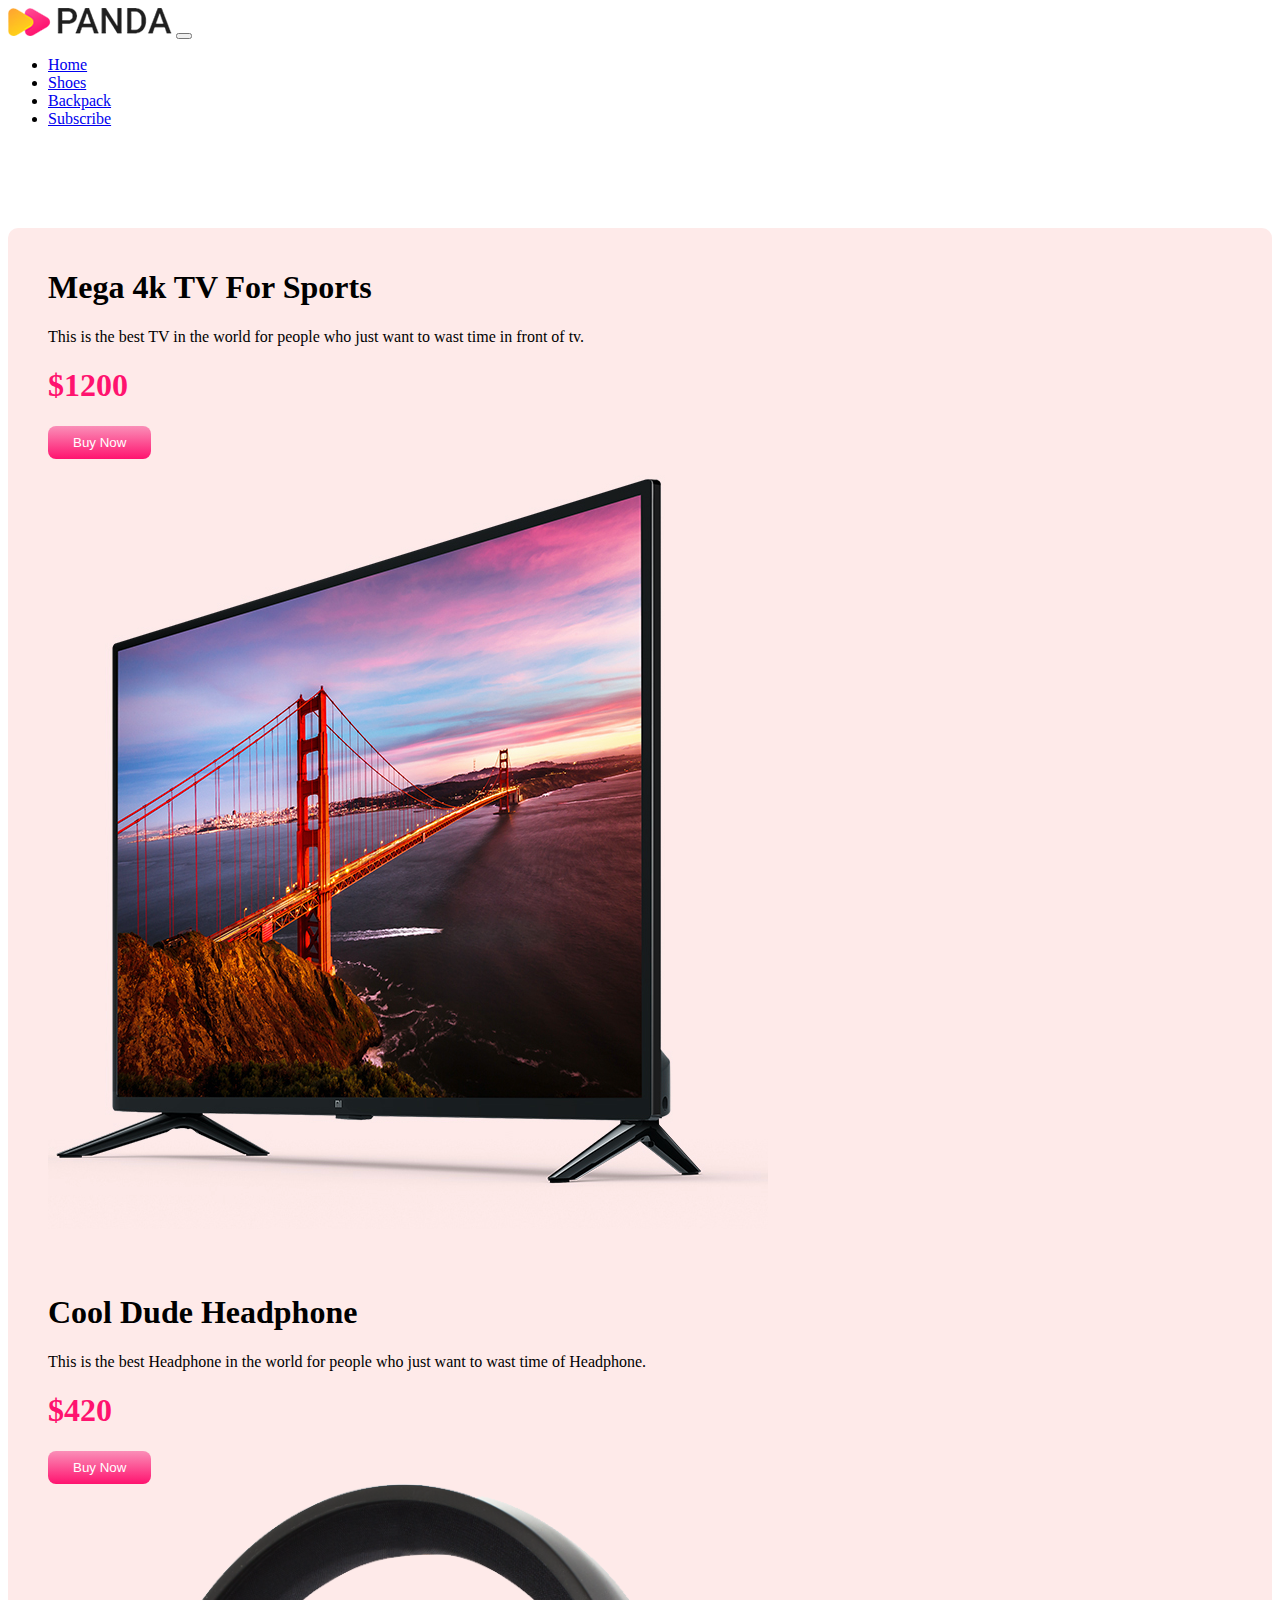
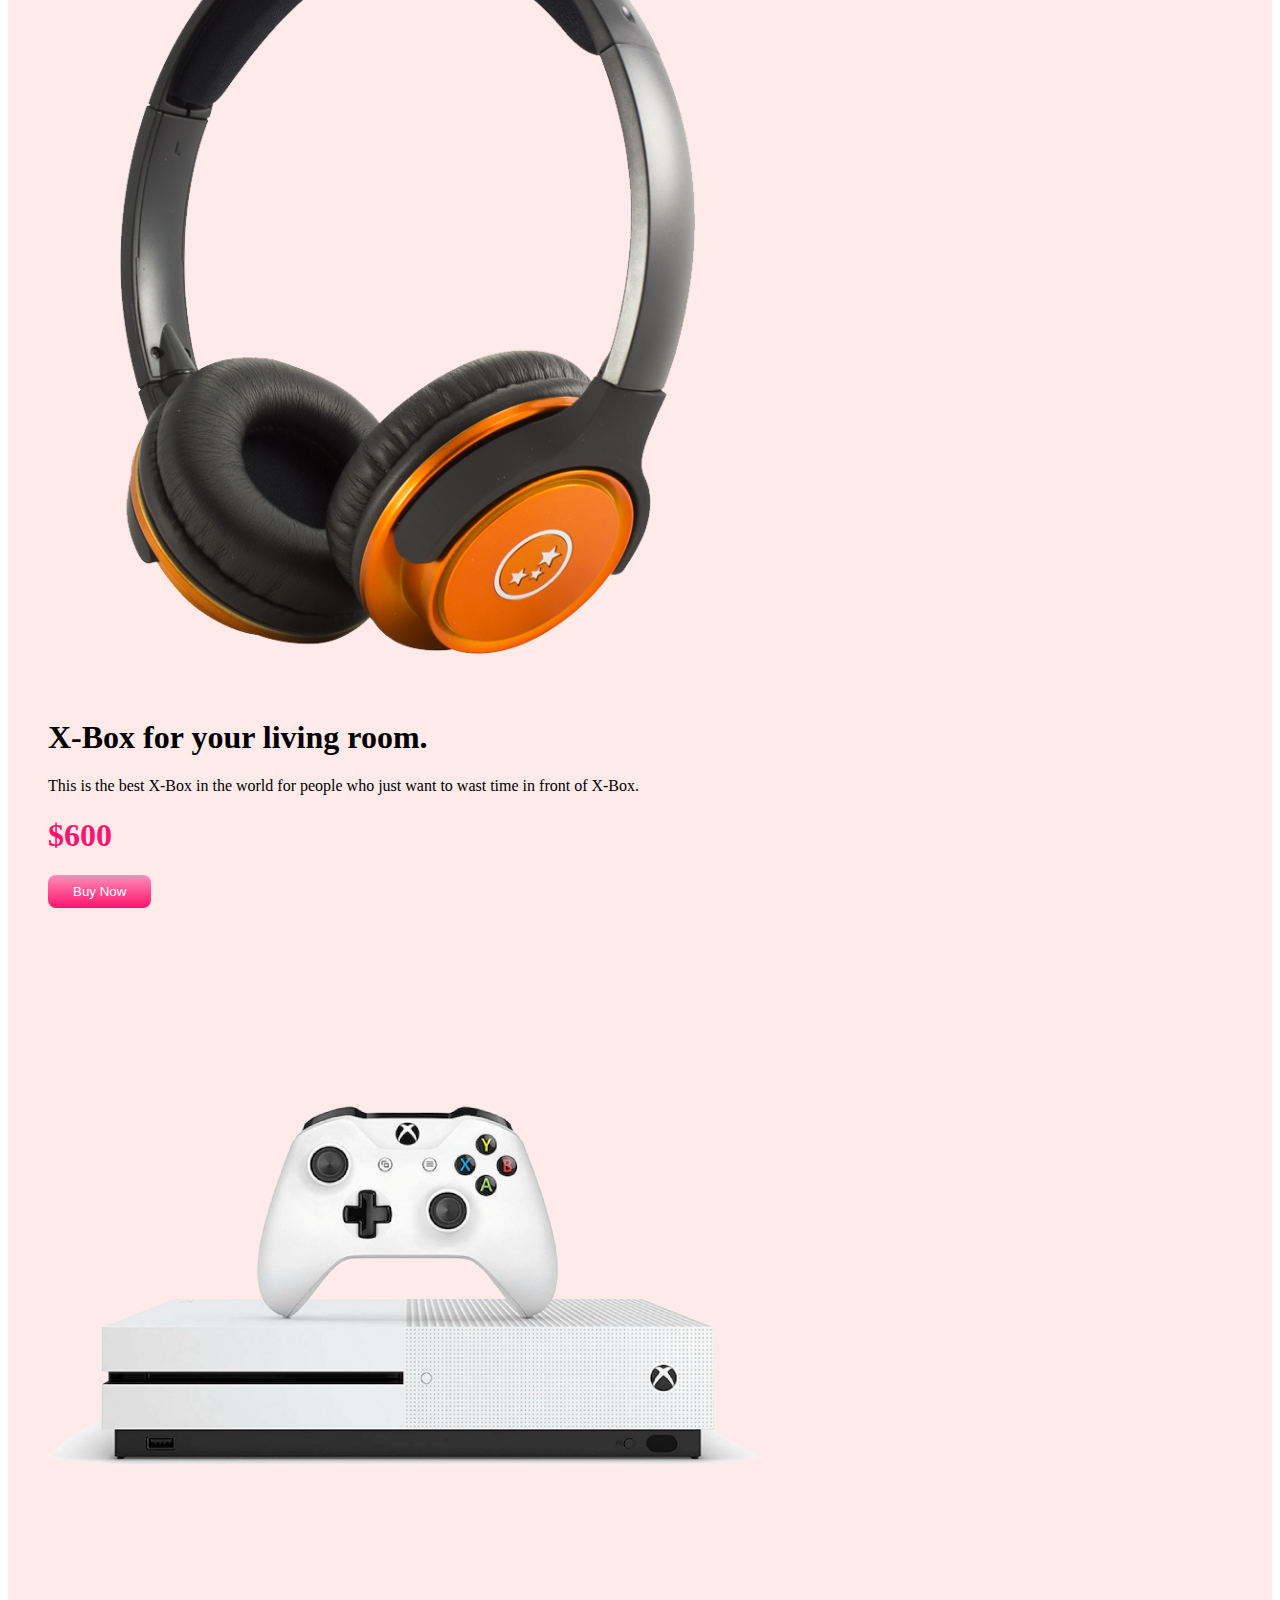
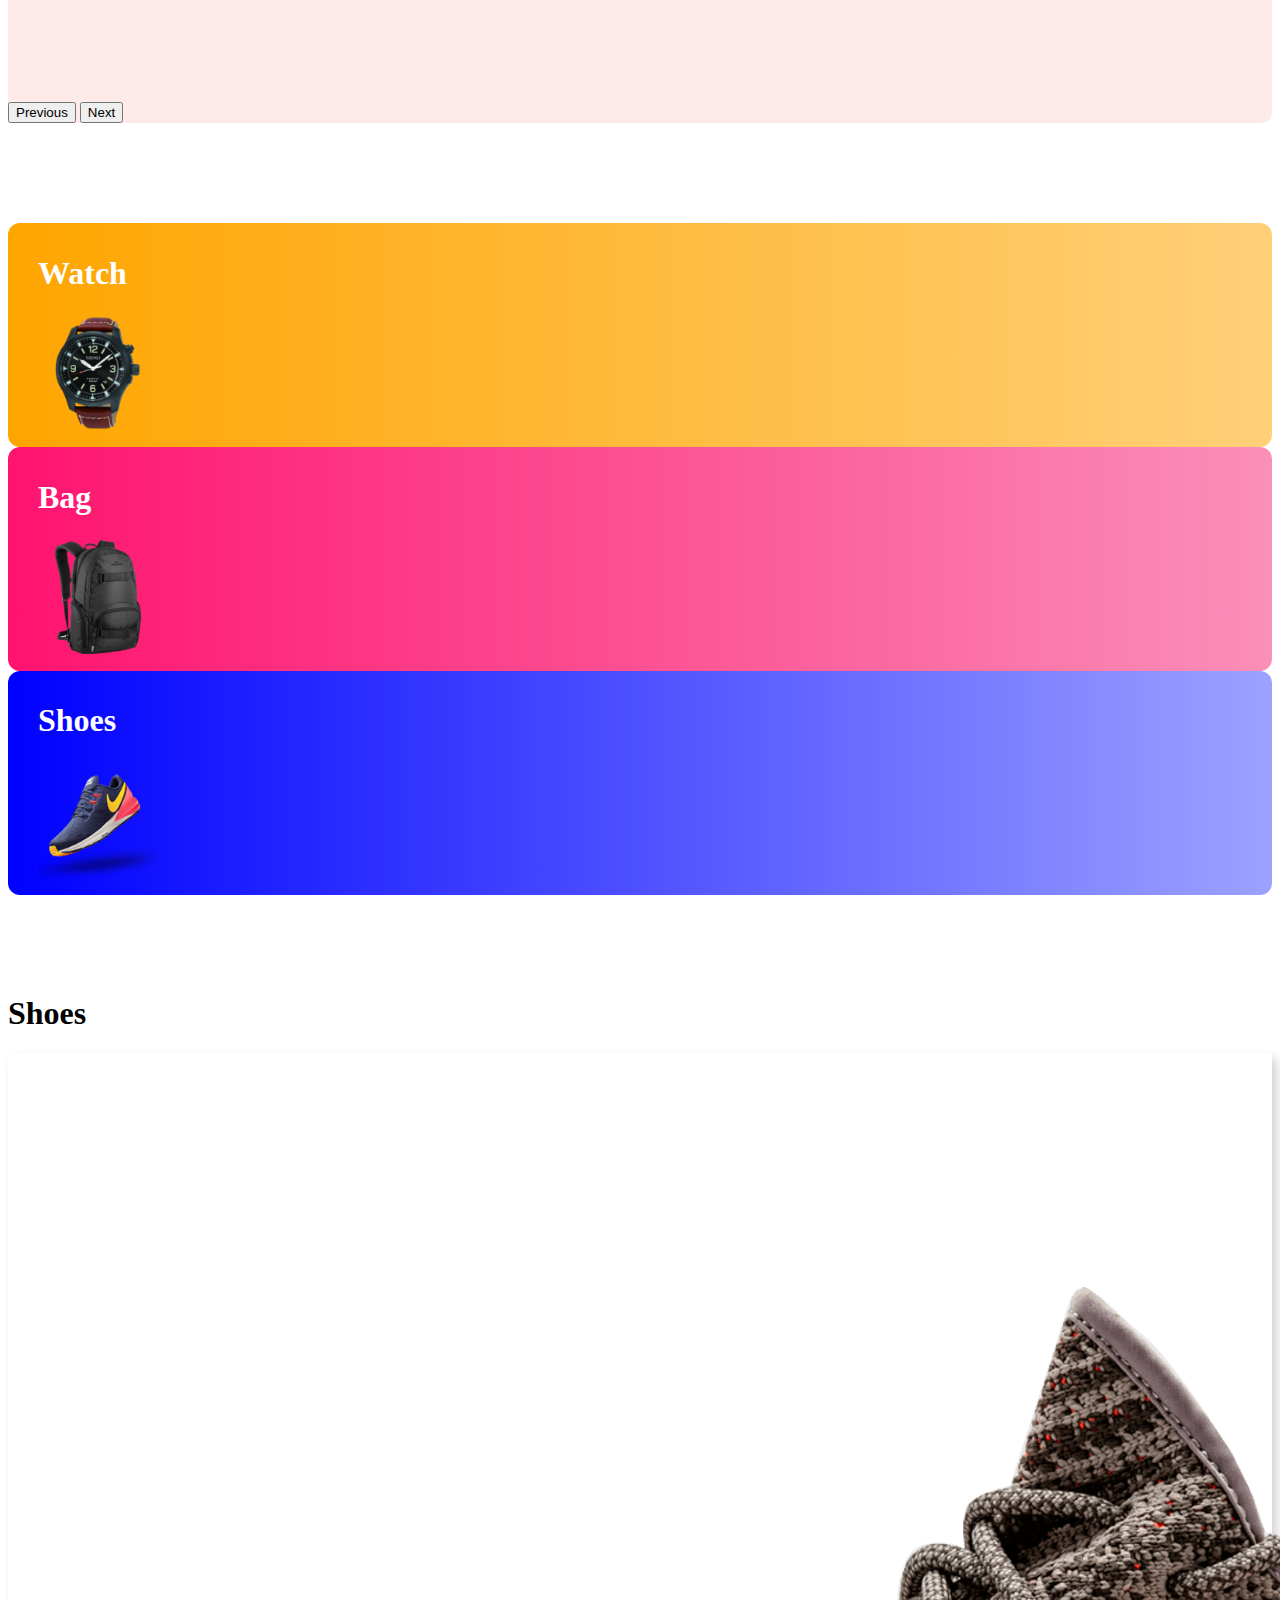
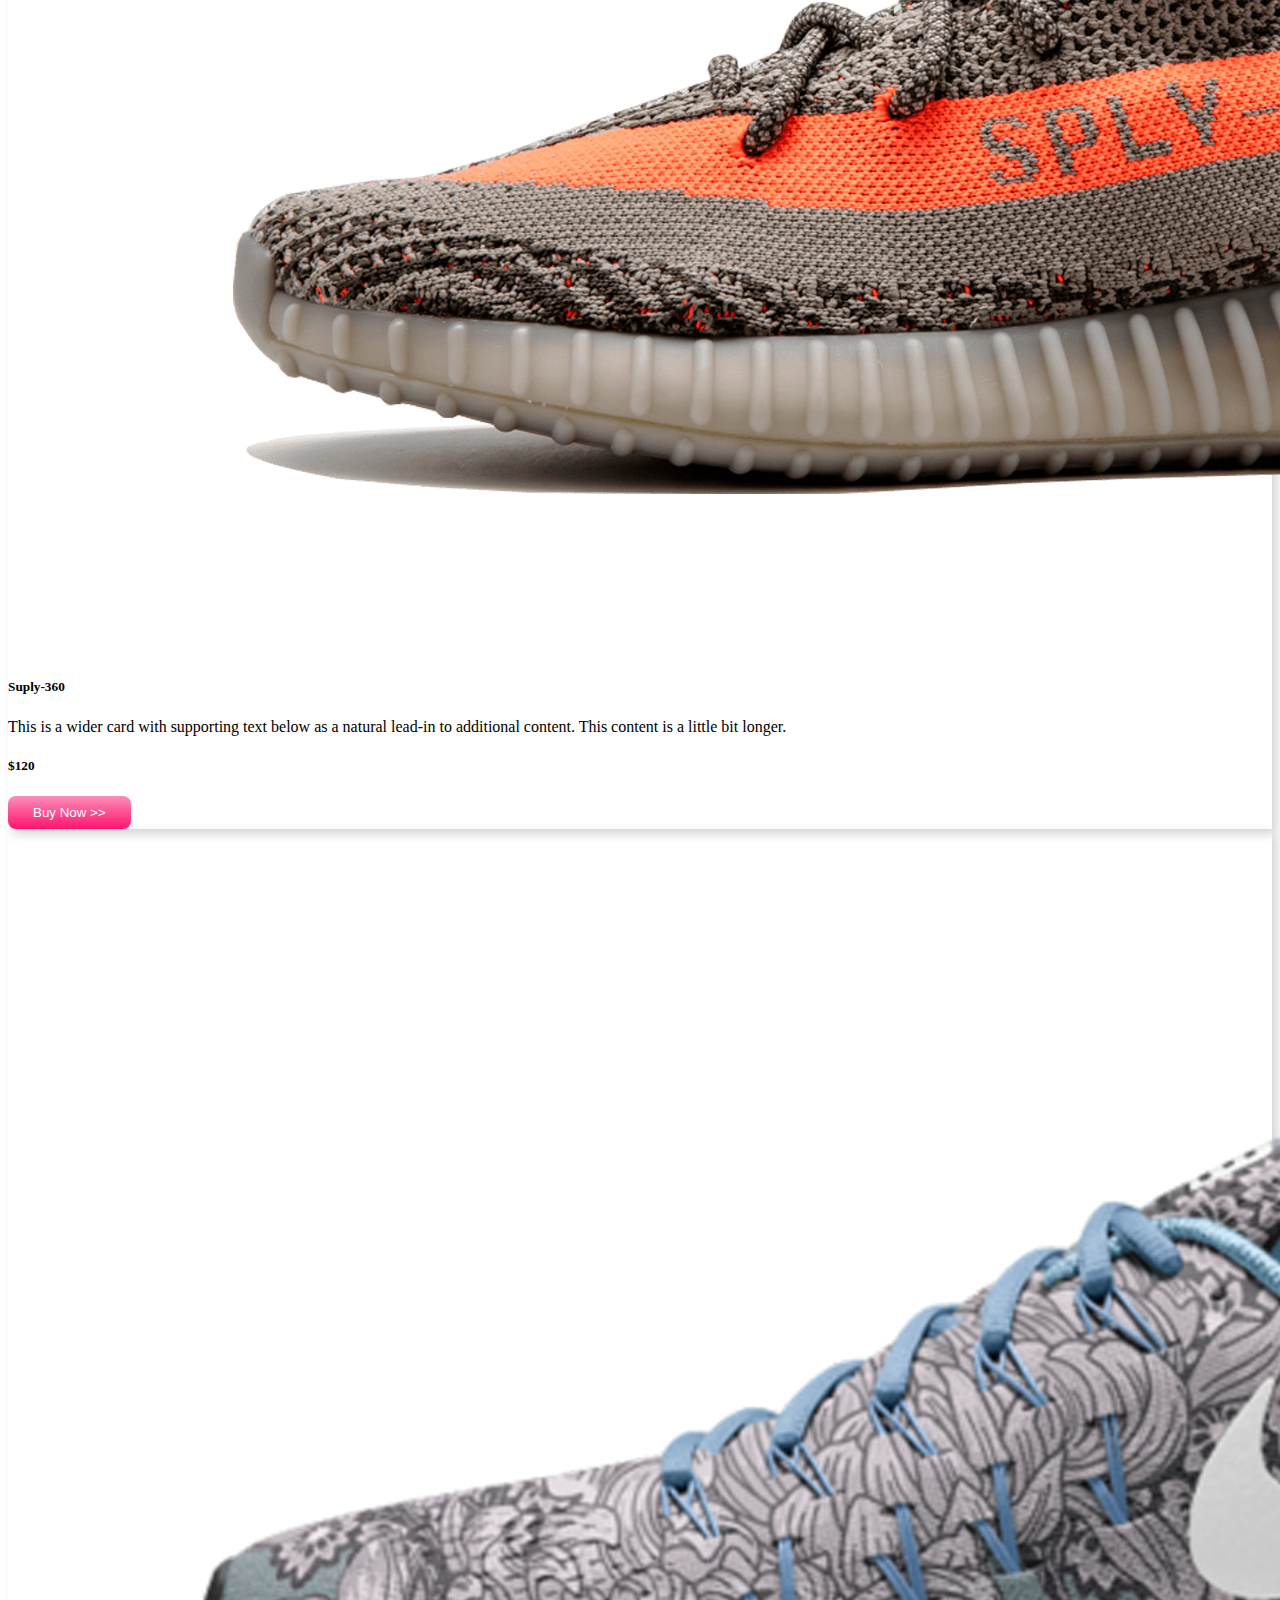
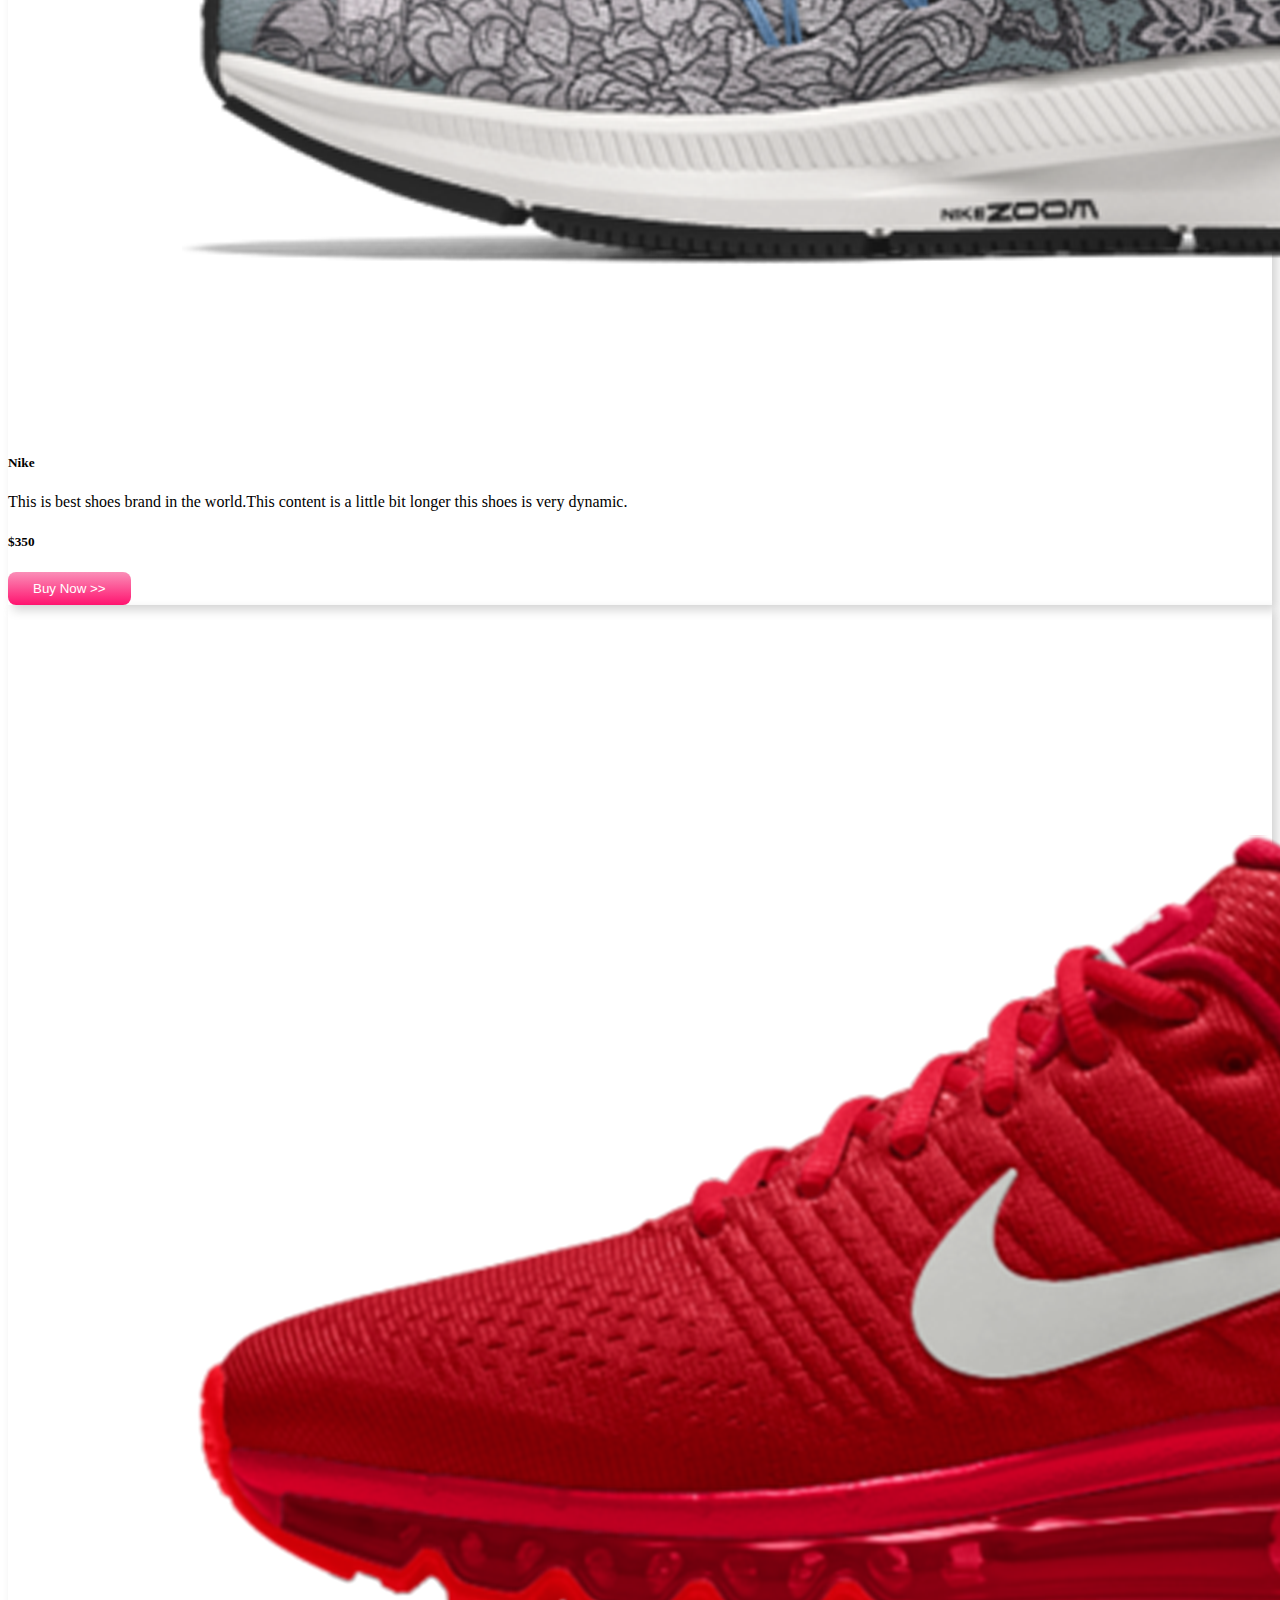
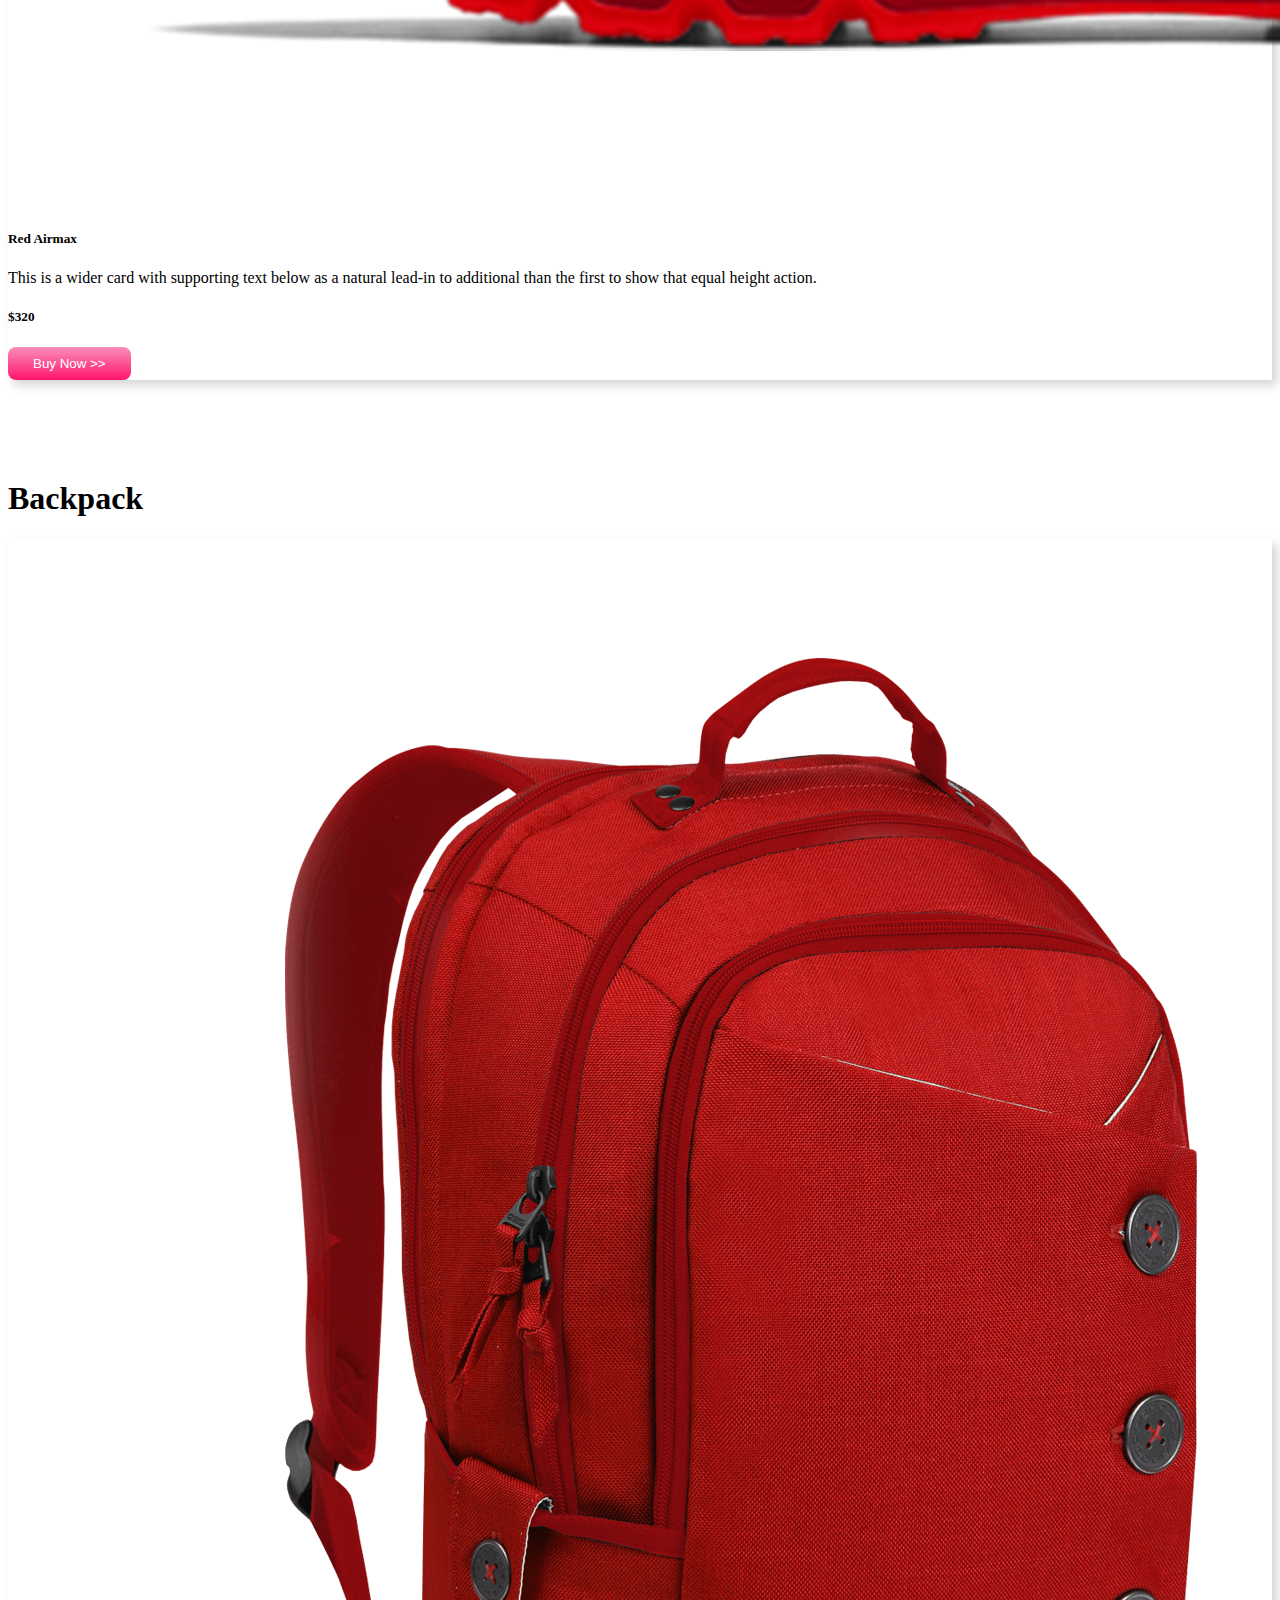
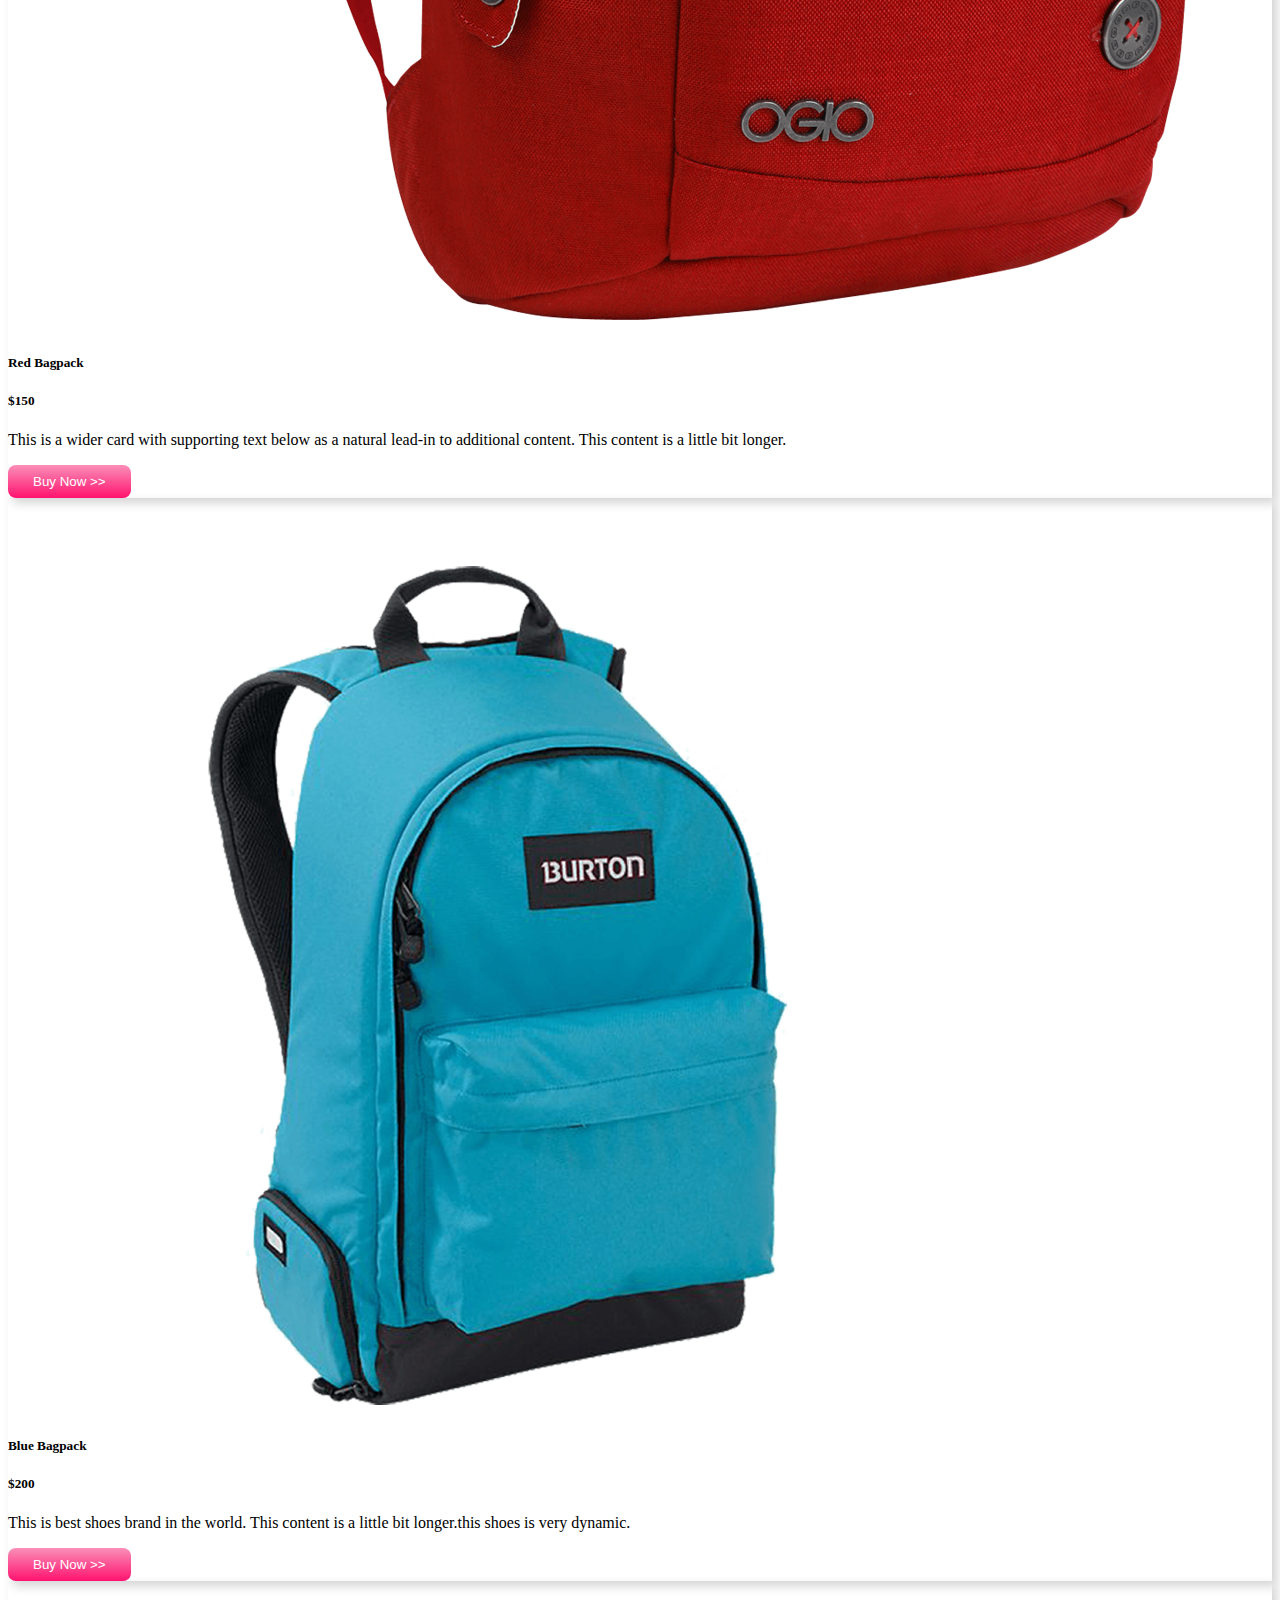
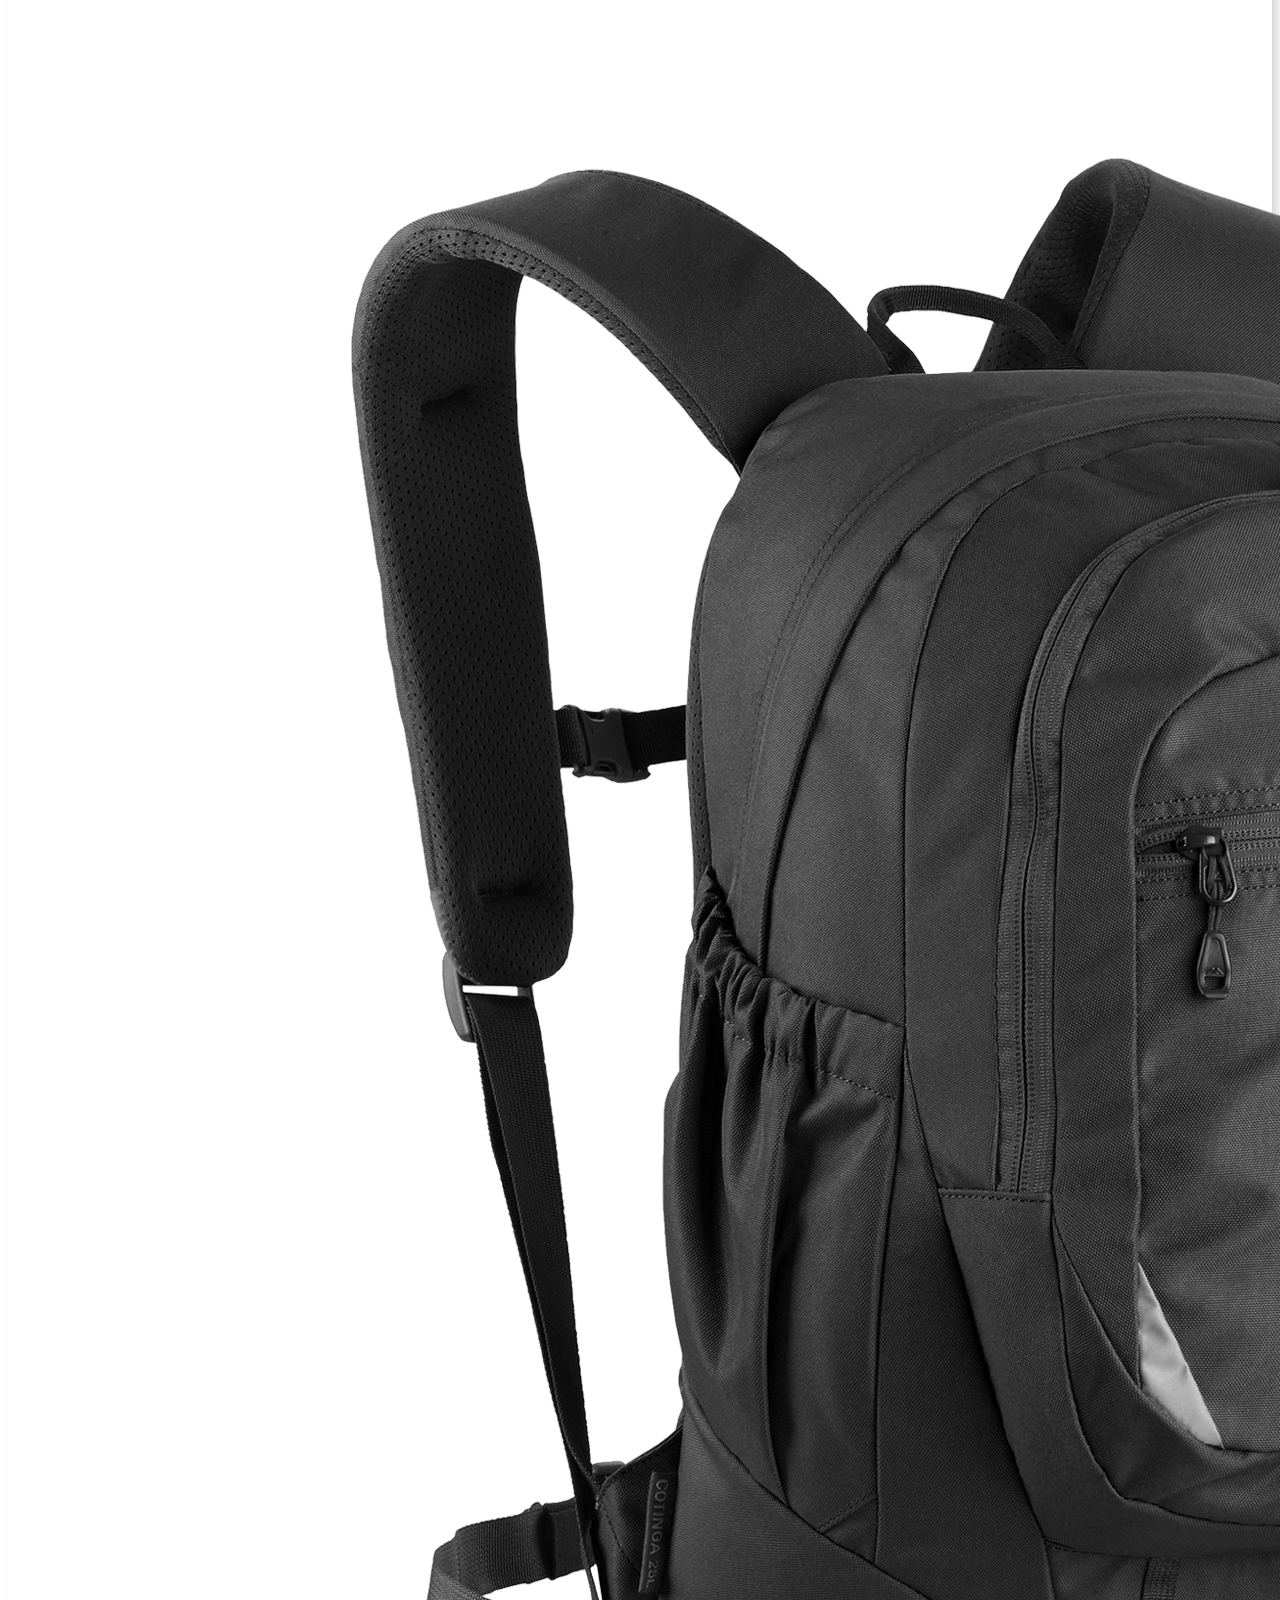
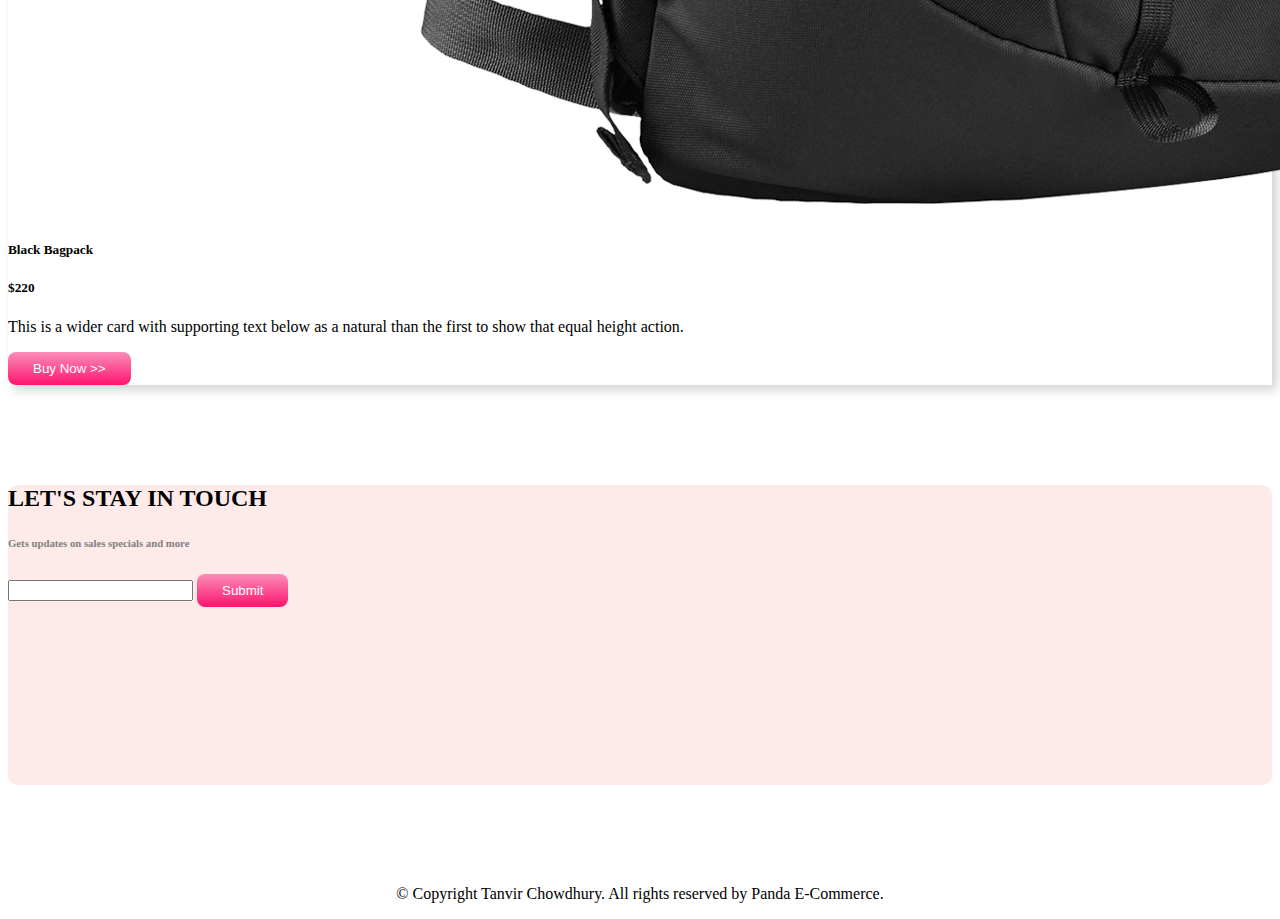
<file: index.html>
<!DOCTYPE html>
<html lang="en">
<head>
    <meta charset="UTF-8">
    <meta http-equiv="X-UA-Compatible" content="IE=edge">
    <meta name="viewport" content="width=device-width, initial-scale=1.0">
    <title>Panda-E-Commerce</title>
    <link rel="stylesheet" href="style.css">
    <link href="https://cdn.jsdelivr.net/npm/bootstrap@5.3.0-alpha1/dist/css/bootstrap.min.css" rel="stylesheet" integrity="sha384-GLhlTQ8iRABdZLl6O3oVMWSktQOp6b7In1Zl3/Jr59b6EGGoI1aFkw7cmDA6j6gD" crossorigin="anonymous">
    
</head>
<body>
    <div class="container">
        <nav class="navbar navbar-expand-lg bg-body-tertiary">
            <div class="container-fluid">
              <a class="navbar-brand" href="#"><img src="logo.png" alt=""></a>
              <button class="navbar-toggler" type="button" data-bs-toggle="collapse" data-bs-target="#navbarNav" aria-controls="navbarNav" aria-expanded="false" aria-label="Toggle navigation">
                <span class="navbar-toggler-icon"></span>
              </button>
              <div class="collapse navbar-collapse" id="navbarNav">
                <ul class="navbar-nav">
                  <li class="nav-item">
                    <a class="nav-link active" aria-current="page" href="#">Home</a>
                  </li>
                  <li class="nav-item">
                    <a class="nav-link" href="#shoes">Shoes</a>
                  </li>
                  <li class="nav-item">
                    <a class="nav-link" href="#backpack">Backpack</a>
                  </li>
                  <li class="nav-item">
                    <a class="nav-link " href="#subscribe">Subscribe</a>
                  </li>
                </ul>
              </div>
            </div>
          </nav>
    </div>

    <div class="container">
        <div id="carouselExampleInterval" class="carousel slide tv-bg"  data-bs-ride="carousel">
            <div class="carousel-inner">
              <div class="carousel-item active" data-bs-interval="10000">
                <div class="row align-items-center">
                    <div class="col-md-8">
                        <h1>Mega 4k TV For Sports</h1>
                        <p>This is the best TV in the world for people who just want to wast time in front of tv.</p>
                        <h1 class="price">$1200</h1>
                        <button class="buy-now-button">Buy Now</button>

                    </div>
                    <div class="col-md-4">
                        <img src="banner/tv.png" class="d-block w-100" alt="...">  
                    </div>
                </div>
                
              </div>
              <div class="carousel-item" data-bs-interval="2000">
                <div class="row align-items-center">
                    <div class="col-md-8">
                        <h1>Cool Dude Headphone</h1>
                        <p>This is the best Headphone in the world for people who just want to wast time of Headphone.</p>
                        <h1 class="price">$420</h1>
                        <button class="buy-now-button">Buy Now</button>


                    </div>
                    <div class="col-md-4">
                        <img src="banner/headphone.png" class="d-block w-100" alt="...">  
                    </div>
                </div>
                
              </div>
              <div class="carousel-item">
                <div class="row align-items-center">
                    <div class="col-md-8">
                        <h1>X-Box for your living room.</h1>
                        <p>This is the best X-Box in the world for people who just want to wast time in front of X-Box.</p>
                        <h1 class="price">$600</h1>
                        <button class="buy-now-button">Buy Now</button>



                    </div>
                    <div class="col-md-4">
                        <img src="banner/xbox.png" class="d-block w-100" alt="..."> 
                    </div>
                </div>
                
              </div>
            </div>
            <button class="carousel-control-prev" type="button" data-bs-target="#carouselExampleInterval" data-bs-slide="prev">
              <span class="carousel-control-prev-icon" aria-hidden="true"></span>
              <span class="visually-hidden">Previous</span>
            </button>
            <button class="carousel-control-next" type="button" data-bs-target="#carouselExampleInterval" data-bs-slide="next">
              <span class="carousel-control-next-icon" aria-hidden="true"></span>
              <span class="visually-hidden">Next</span>
            </button>
          </div>
    </div>

    <div class="container categories">
      <div class="row">
        <div class="col-md-4 ">
          <div class="cat1 d-flex justify-content-between align-items-center">
          <h1>Watch</h1>
          <img src="categories/watch.png" alt="">
         </div>
        </div>
        <div class="col-md-4 ">
          <div class="cat2 d-flex justify-content-between align-items-center">
          <h1>Bag</h1>
          <img src="categories/bag.png" alt="">
          </div>
        </div>
        <div class="col-md-4 ">
          <div class="cat3 d-flex justify-content-between align-items-center">
          <h1>Shoes</h1>
          <img src="categories/shoes.png" alt="">
          </div>
        </div>
      </div>
    </div>

    <div class="container" id="shoes">
      <h1>Shoes</h1>
      <div class="row row-cols-1 row-cols-md-3 g-4">
        <div class="col">
          <div class="card h-100">
            <img src="shoes/shoe-1.png" class="card-img-top" alt="...">
            <div class="card-body">
              <h5 class="card-title">Suply-360</h5>
              <p class="card-text">This is a wider card with supporting text below as a natural lead-in to additional content. This content is a little bit longer.</p>
              <h5>$120</h5>
             
            </div>
            <div class="card-footer">
              <button class="buy-now-button">Buy Now >></button>
              
            </div>
          </div>
        </div>
        <div class="col">
          <div class="card h-100">
            <img src="shoes/shoe-2.png" class="card-img-top" alt="...">
            <div class="card-body">
              <h5 class="card-title">Nike</h5>
              <p class="card-text">This is best shoes brand in the world.This content is a little bit longer this shoes is very dynamic.</p>
              <h5>$350</h5>
             
            </div>
            <div class="card-footer">
              <button class="buy-now-button">Buy Now >></button>
            </div>
          </div>
        </div>
        <div class="col">
          <div class="card h-100">
            <img src="shoes/shoe-3.png" class="card-img-top" alt="...">
            <div class="card-body">
              <h5 class="card-title">Red Airmax</h5>
              <p class="card-text">This is a wider card with supporting text below as a natural lead-in to additional than the first to show that equal height action.</p>
              <h5>$320</h5>
              
            </div>
            <div class="card-footer">
              <button class="buy-now-button">Buy Now >></button>
              
            </div>
          </div>
        </div>
      </div>
    </div>

    <div class="container" id="backpack">
      <h1>Backpack</h1>
      <div class="row row-cols-1 row-cols-md-3 g-4">
        <div class="col">
          <div class="card h-100">
            <img src="bag/bag-1.png" class="card-img-top" alt="...">
            <div class="card-body">
              <h5 class="card-title">Red Bagpack</h5>
              <h5>$150</h5>
              <p class="card-text">This is a wider card with supporting text below as a natural lead-in to additional content. This content is a little bit longer.</p>
              
             
            </div>
            <div class="card-footer">
              <button class="buy-now-button">Buy Now >></button>
              
            </div>
          </div>
        </div>
        <div class="col">
          <div class="card h-100">
            <img src="bag/bag-2.png" class="card-img-top" alt="...">
            <div class="card-body">
              <h5 class="card-title">Blue Bagpack</h5>
              <h5>$200</h5>
              <p class="card-text">This is best shoes brand in the world.  This content is a little bit longer.this shoes is very dynamic.</p>
             
             
            </div>
            <div class="card-footer">
              <button class="buy-now-button">Buy Now >></button>
            </div>
          </div>
        </div>
        <div class="col">
          <div class="card h-100">
            <img src="bag/bag-3.png" class="card-img-top" alt="...">
            <div class="card-body">
              <h5 class="card-title">Black Bagpack</h5>
              <h5>$220</h5>
              <p class="card-text">This is a wider card with supporting text below as a natural  than the first to show that equal height action.</p>
            
              
            </div>
            <div class="card-footer">
              <button class="buy-now-button">Buy Now >></button>
              
            </div>
          </div>
        </div>
      </div>

    </div>
    <div class="container tv-bg d-flex justify-content-center align-items-center" id="subscribe">
      <div>
      <h2>LET'S STAY IN TOUCH</h2>
      <h6>Gets updates on sales specials and more</h6>
      <input class="form-control" type="text">
      <button class="buy-now-button">Submit</button>
      </div>
    </div>

   
      <footer class="copyright">
        <p>&copy; Copyright Tanvir Chowdhury. All rights reserved by Panda E-Commerce.</p>
      </footer>
   



     
    


     <script src="https://cdn.jsdelivr.net/npm/bootstrap@5.3.0-alpha1/dist/js/bootstrap.bundle.min.js" integrity="sha384-w76AqPfDkMBDXo30jS1Sgez6pr3x5MlQ1ZAGC+nuZB+EYdgRZgiwxhTBTkF7CXvN" crossorigin="anonymous"></script>
     <script src="https://cdn.jsdelivr.net/npm/@popperjs/core@2.11.6/dist/umd/popper.min.js" integrity="sha384-oBqDVmMz9ATKxIep9tiCxS/Z9fNfEXiDAYTujMAeBAsjFuCZSmKbSSUnQlmh/jp3" crossorigin="anonymous"></script>
    <script src="https://cdn.jsdelivr.net/npm/bootstrap@5.3.0-alpha1/dist/js/bootstrap.min.js" integrity="sha384-mQ93GR66B00ZXjt0YO5KlohRA5SY2XofN4zfuZxLkoj1gXtW8ANNCe9d5Y3eG5eD" crossorigin="anonymous"></script>
</body>
</html>
</file>
<file: style.css>
.container{
    margin-bottom: 100px;
}

.tv-bg{
    background-color: #feeae9;
    border-radius: 10px;
}
.carousel-item{
    padding: 20px 40px;
}
.price{
    color: #FF136F;
}
.buy-now-button{
    background-image: linear-gradient(to bottom, #fa8fb8, #FF136F);
    color: white;
    border: none;
    border-radius: 8px;
    padding: 9px 25px;
    cursor: pointer;
}
.cat1{
    background-image: linear-gradient(to right, orange, #ffd079);
       
}
.cat2{
    background-image: linear-gradient(to right, #FF136F, #fa8fb8);
}
.cat3{
    background-image: linear-gradient(to right, #0000ff, #9ca2ff);
}
.cat1, .cat2, .cat3{
    padding: 10px 30px;
    border-radius: 12px;
}
.categories h1{
    color: white;
}
.categories img{
    width: 120px;
}
.card{
    border: none;
    box-shadow: 5px 5px 10px lightgrey;
}
.card-footer{
    border-top: none;
    background-color: white;
    

}
#subscribe{
    height: 300px;
}
#subscribe h6{
    color: gray;
}
.copyright{
    text-align: center;
}
</file>
